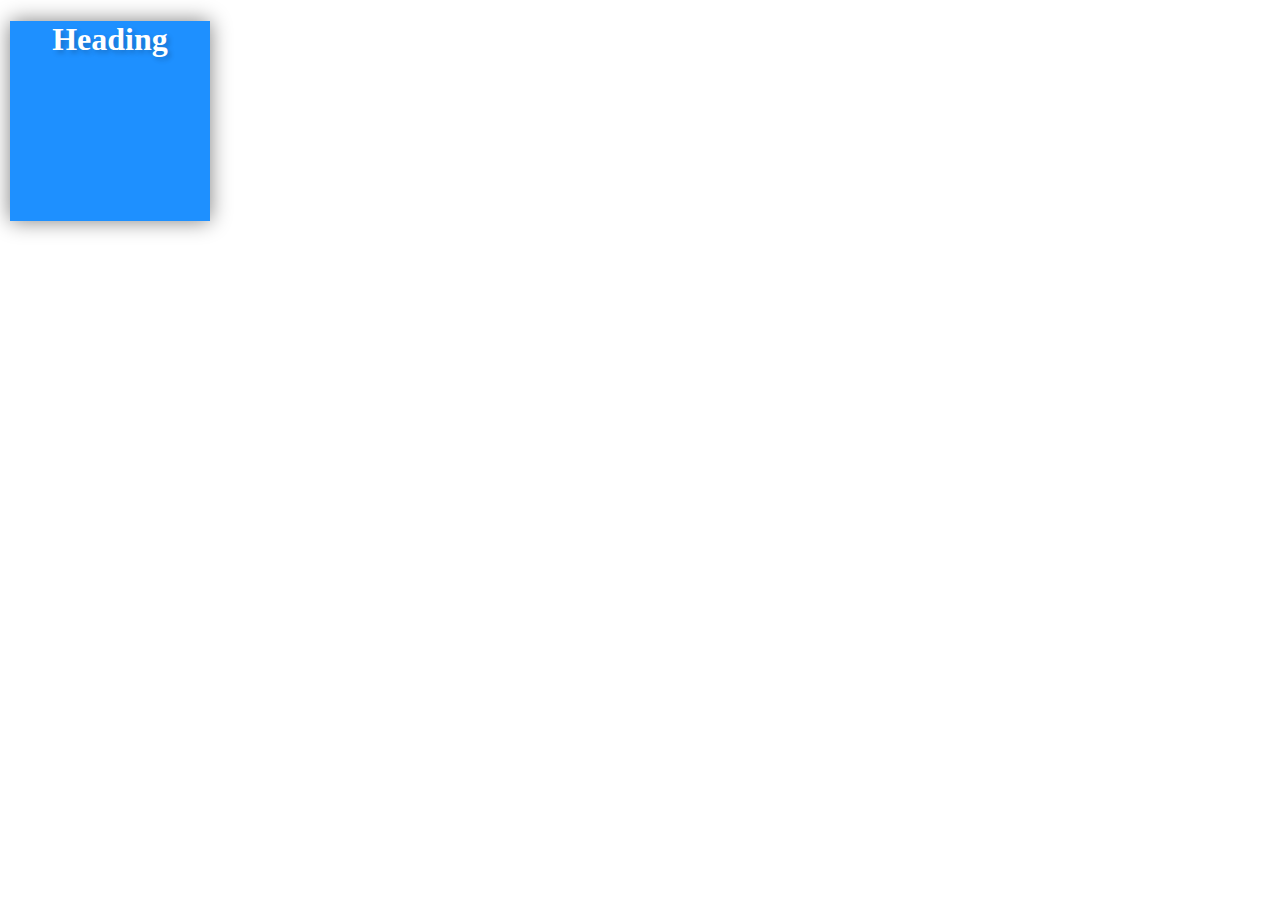
<file: part-1/index.html>
<!DOCTYPE html>
<html lang="en">
  <head>
    <meta charset="UTF-8" />
    <meta name="viewport" content="width=device-width, initial-scale=1.0" />
    <title>Document</title>
    <link rel="stylesheet" href="css/normalize.css" />
    <link rel="stylesheet" href="css/styles.css" />
  </head>
  <body>
    <div class="box">
      <h1>Heading</h1>
    </div>
  </body>
</html>
</file>
<file: part-1/css/styles.css>
body {
  margin: 10px;
}

.box {
  text-align: center;
  width: 200px;
  height: 200px;
  background: dodgerblue;
  box-shadow: 0 0 20px grey;
}

h1 {
  color: white;
  text-shadow: 3px 3px 5px rgba(0,0,0,0.2);
}
</file>
